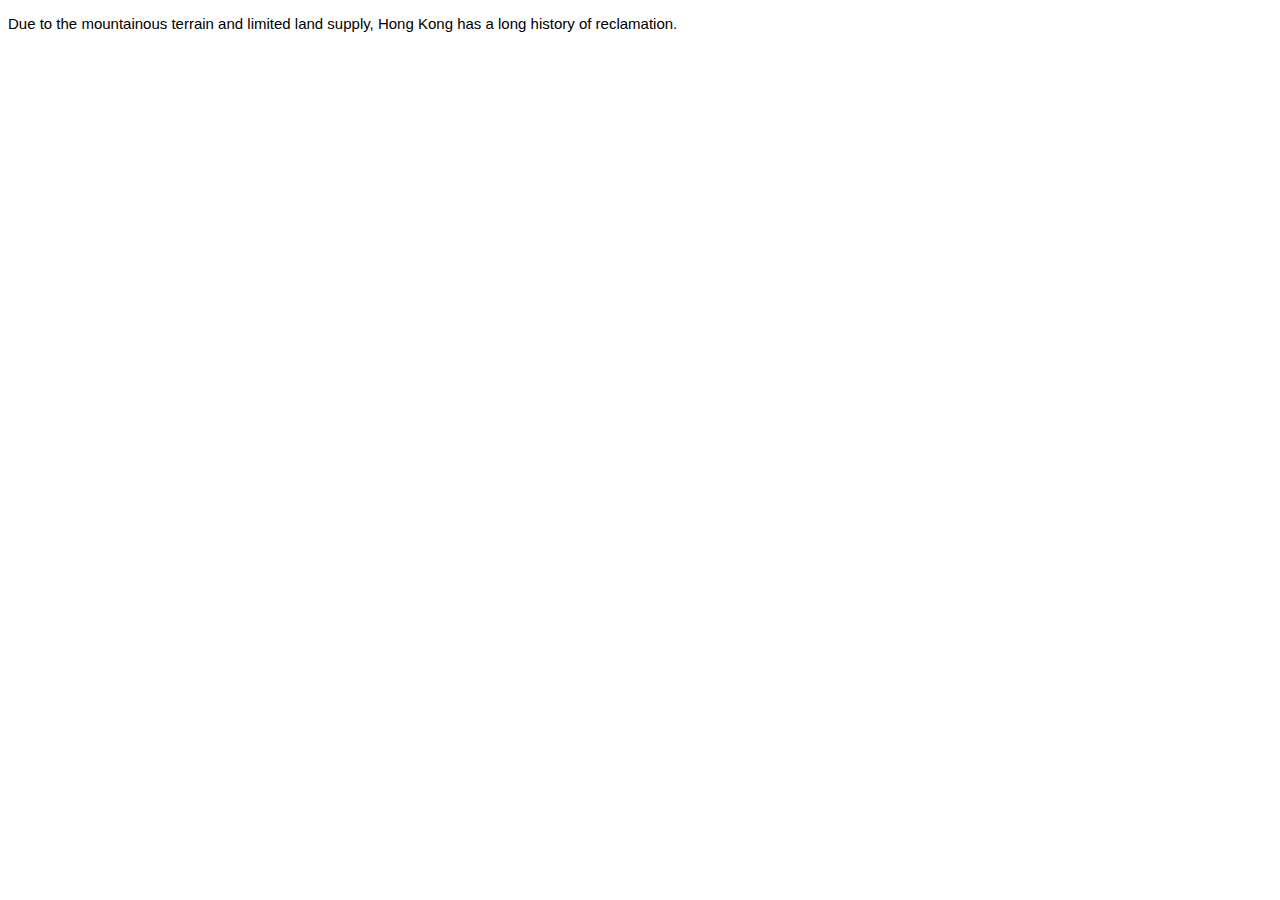
<file: chart2/index.html>
<!DOCTYPE html>
<meta charset="utf-8">
<style>
    body {
        font: 10px sans-serif;
    }
    
    svg {
        padding: 10px 0 0 10px;
    }
    
    .arc {
        stroke: #fff;
    }
</style>

<body>
    <script src="//d3js.org/d3.v3.min.js"></script>
    <script>
        //var svg = d3.select("#testing");
        var radius = 74,
            padding = 10;

        var color = d3.scale.ordinal()
            .range(["#98abc5", "#8a89a6", "#7b6888", "#6b486b", "#a05d56", "#d0743c", "#ff8c00"]);

        var arc = d3.svg.arc()
            .outerRadius(radius)
            .innerRadius(radius - 30);

        var pie = d3.layout.pie()
            .sort(null)
            .value(function(d) {
                return d.population;
            });


        d3.csv("data.csv", function(error, data) {
            if (error) throw error;

            color.domain(d3.keys(data[0]).filter(function(key) {
                return key !== "State";
            }));

            data.forEach(function(d) {
                d.ages = color.domain().map(function(name) {
                    return {
                        name: name,
                        population: +d[name]
                    };
                });
            });

            var legend = d3.select("body").append("svg")
                .attr("class", "legend")
                .attr("width", radius * 2)
                .attr("height", radius * 2)
                .selectAll("g")
                .data(color.domain().slice().reverse())
                .enter().append("g")
                .attr("transform", function(d, i) {
                    return "translate(0," + i * 20 + ")";
                });

            legend.append("rect")
                .attr("width", 18)
                .attr("height", 18)
                .style("fill", color);

            legend.append("text")
                .attr("x", 24)
                .attr("y", 9)
                .attr("dy", ".35em")
                .text(function(d) {
                    return d;
                });

            var svg = d3.select("body").selectAll(".pie")
                .data(data)
                .enter().append("svg")
                .attr("class", "pie")
                .attr("width", radius * 2)
                .attr("height", radius * 2)
                .append("g")
                .attr("transform", "translate(" + radius + "," + radius + ")");

            svg.selectAll(".arc")
                .data(function(d) {
                    return pie(d.ages);
                })
                .enter().append("path")
                .attr("class", "arc")
                .attr("d", arc)
                .style("fill", function(d) {
                    return color(d.data.name);
                });

            svg.append("text")
                .attr("dy", ".35em")
                .style("text-anchor", "middle")
                .text(function(d) {
                    return d.State;
                });

        });
    </script>
    <p style="font-size:15px">Due to the mountainous terrain and limited land supply, Hong Kong has a long history of reclamation. </p>
</body>
</file>
